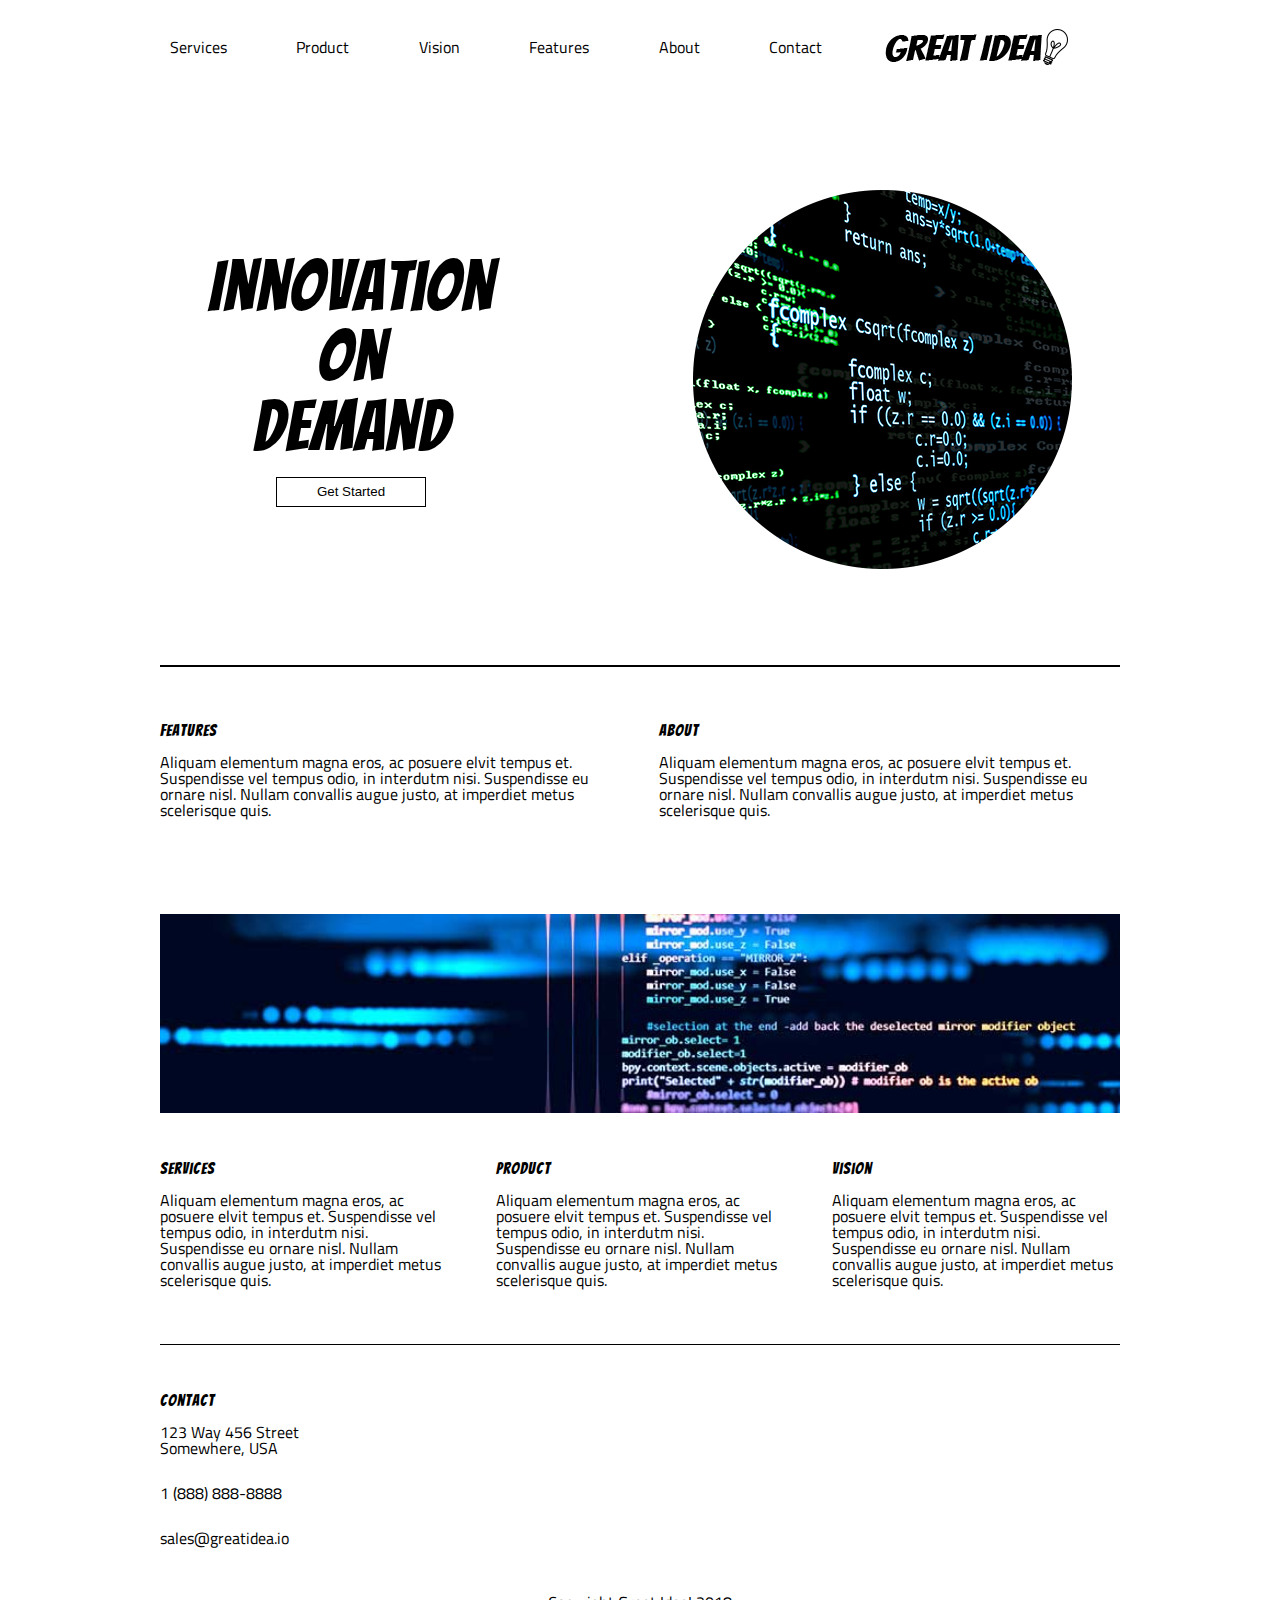
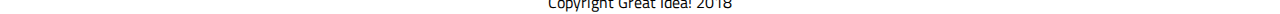
<file: mobile-first/index.html>
<!doctype html>

<html lang="en">
<head>
  <meta charset="utf-8">
  <title>Great Idea - Responsive I</title>
  <meta name="viewport" content="width=device-width, initial-scale=1">
  <link href="https://fonts.googleapis.com/css?family=Bangers|Titillium+Web|Unlock" rel="stylesheet">
  <link rel="stylesheet" href="css/index.css">

  <!--[if lt IE 9]>
    <script src="https://cdnjs.cloudflare.com/ajax/libs/html5shiv/3.7.3/html5shiv.js"></script>
  <![endif]-->
</head>

<body>
<!-- Use your own code or past solution for Great Idea Web Page HTML here! -->
  <div class="container">
    <header>
      
      <nav>
        <!-- <a href="#" id="menu-icon"></a> -->
        <ul>
          <li id="services-link"><a href="services.html">Services</a> </li>
          <li id="product-link"><a href="#">Product</a></li>
          <li id="vision-link"><a href="vision.html">Vision</a></li>
          <li id="features-link"><a href="#">Features</a></li>
          <li id="about-link"><a href="about.html">About</a></li>
          <li id="contact-link"><a href="#">Contact</a></li>
        </ul>
      </nav>
        
      <img class="logo" src="img/logo.png" alt="Great Idea! Company logo.">
        
    </header>

    <section id="headline">

      <div class="headline">
        <h1>
            Innovation<br/>
            On<br/>
            Demand
        </h1>
        <button id="getStarted" type="button">
          Get Started
        </button>
      </div>

      <img class="headline" src="img/header-img.png" alt="Image of a code snippet.">

    </section>
    <hr color="black" align="center" width="100%" size="2">
    <article>
      
      <div id="features" class="sections sections-top">
        <h2>Features</h2>
        <p>Aliquam elementum magna eros, ac posuere elvit tempus et. Suspendisse vel tempus odio, in interdutm nisi. Suspendisse eu ornare nisl. Nullam convallis augue justo, at imperdiet metus scelerisque quis.</p>
      </div>

      <div id="about" class="sections sections-top">
        <h2>About</h2>
        <p>Aliquam elementum magna eros, ac posuere elvit tempus et. Suspendisse vel tempus odio, in interdutm nisi. Suspendisse eu ornare nisl. Nullam convallis augue justo, at imperdiet metus scelerisque quis.</p>
      </div>
      
      <img class="middle-img" src="img/mid-page-accent.jpg" alt="Image of code snippets across the screen">
      
      <div id="services" class="sections sections-bottom">
        <h2>Services</h2>
        <p>Aliquam elementum magna eros, ac posuere elvit tempus et. Suspendisse vel tempus odio, in interdutm nisi. Suspendisse eu ornare nisl. Nullam convallis augue justo, at imperdiet metus scelerisque quis.</p>
      </div>

      <div id="product" class="sections sections-bottom">
        <h2>Product</h2>
        <p>Aliquam elementum magna eros, ac posuere elvit tempus et. Suspendisse vel tempus odio, in interdutm nisi. Suspendisse eu ornare nisl. Nullam convallis augue justo, at imperdiet metus scelerisque quis.</p>
      </div>

      <div id="vision" class="sections sections-bottom">
        <h2>Vision</h2>
        <p>Aliquam elementum magna eros, ac posuere elvit tempus et. Suspendisse vel tempus odio, in interdutm nisi. Suspendisse eu ornare nisl. Nullam convallis augue justo, at imperdiet metus scelerisque quis.</p>
      </div>

    </article>

    <hr color="black" align="center" width="100%" size="1">

    <section id="contact">
      <h2>Contact</h2>
      <p>123 Way 456 Street<br/>
      Somewhere, USA</p>
      <p>1 (888) 888-8888</p>
      <p>sales@greatidea.io</p>
    </section>

    <footer>
      <p>Copyright Great Idea! 2018</p>
    </footer>

  </div>
</body>
</html>
</body>
</html>
</file>
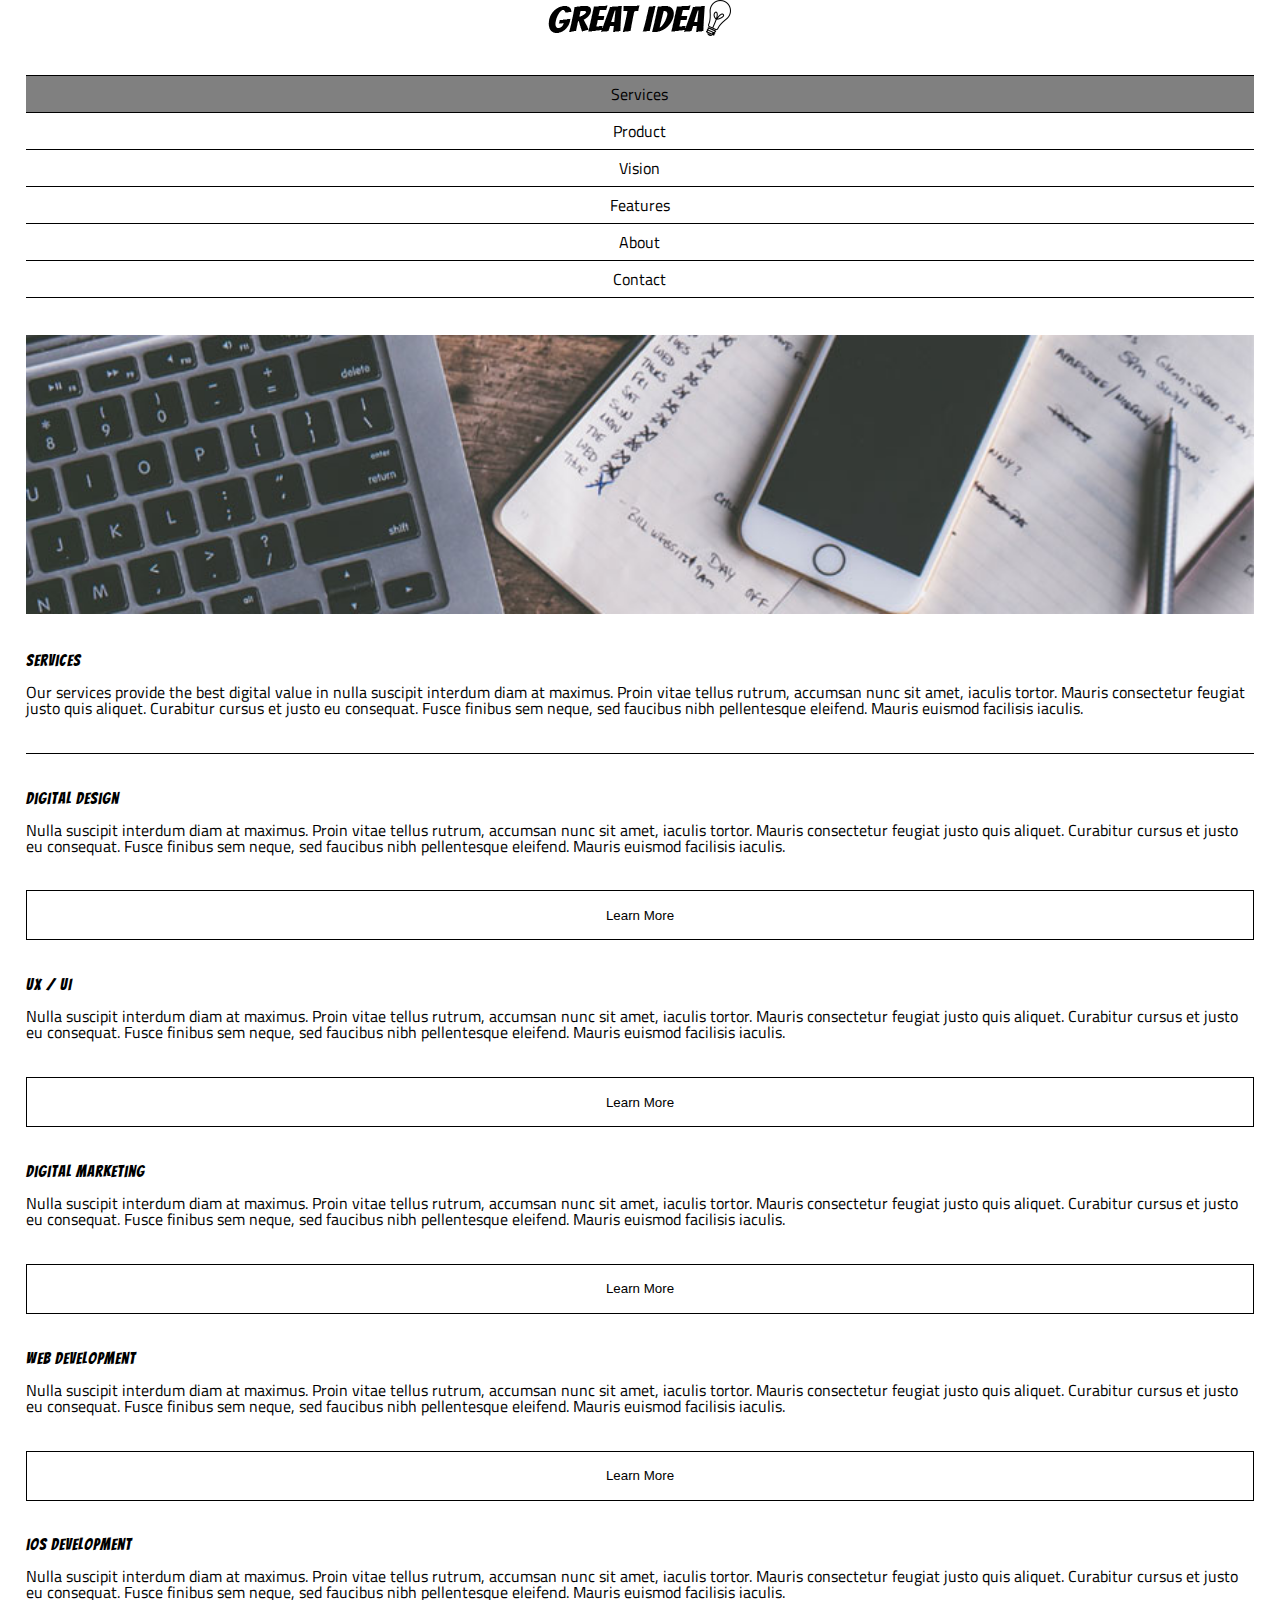
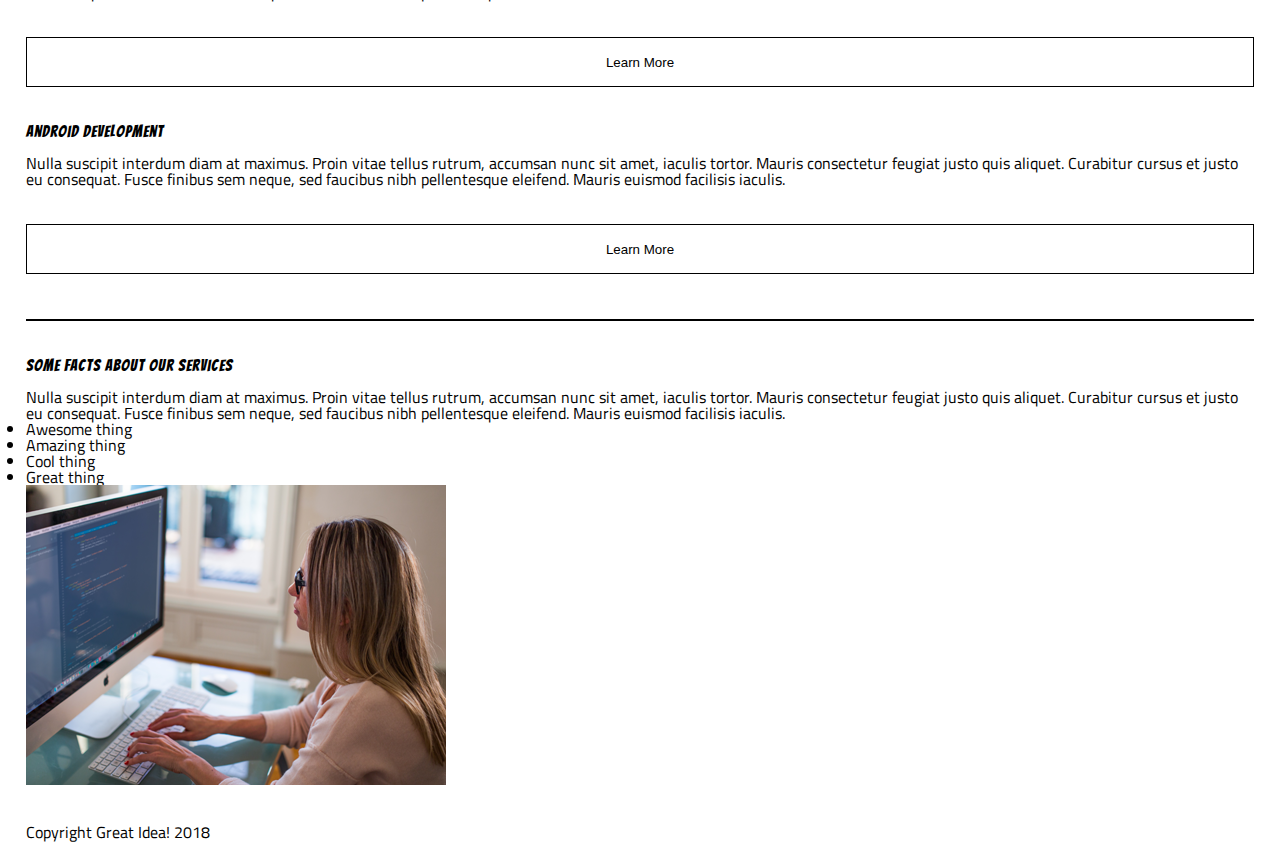
<file: mobile-first/services.html>
<!doctype html>

<html lang="en">
<head>
  <meta charset="utf-8">

  <title>Great Idea! - Services</title>
  <meta name="viewport" content="width=device-width, initial-scale=1">
  <link href="https://fonts.googleapis.com/css?family=Bangers|Titillium+Web|Unlock" rel="stylesheet">
  <link rel="stylesheet" href="css/services.css">

  <!--[if lt IE 9]>
    <script src="https://cdnjs.cloudflare.com/ajax/libs/html5shiv/3.7.3/html5shiv.js"></script>
  <![endif]-->
</head>

<body>
  <div class="container">
  <header>
    
    <nav>
      <ul>
        <li id="services-link"><a href="#">Services</a></li>
        <li id="product-link"><a href="#">Product</a></li>
        <li id="vision-link"><a href="vision.html">Vision</a></li>
        <li id="features-link"><a href="#">Features</a></li>
        <li id="about-link"><a href="about.html">About</a></li>
        <li id="contact-link"><a href="#">Contact</a></li>
      </ul>
    </nav>
      
    <a class="logo" href="index.html"><img class="logo" src="img/logo.png" alt="Great Idea! Company logo."></a>
      
  </header>

  <section>
    <img class="services-header-img" src="img/services-header.jpg" alt="Our services header image">
    <h1>Services</h1>
    <p>Our services provide the best digital value in nulla suscipit interdum diam at maximus. Proin vitae tellus rutrum, accumsan nunc sit amet, iaculis tortor. Mauris consectetur feugiat justo quis aliquet. Curabitur cursus et justo eu consequat. Fusce finibus sem neque, sed faucibus nibh pellentesque eleifend. Mauris euismod facilisis iaculis.</p>
  </section>
  
  <hr color="black" align="center" width="100%" size="1">

  <article>

    <div class="services design">
      <h2>Digital Design</h2>
      <p>Nulla suscipit interdum diam at maximus. Proin vitae tellus rutrum, accumsan nunc sit amet, iaculis tortor. Mauris consectetur feugiat justo quis aliquet. Curabitur cursus et justo eu consequat. Fusce finibus sem neque, sed faucibus nibh pellentesque eleifend. Mauris euismod facilisis iaculis.</p>
      <button class="learn"
        type="button">
        Learn More
      </button>
    </div>

    <div class="services ux">
      <h2>UX / UI</h2>
      <p>Nulla suscipit interdum diam at maximus. Proin vitae tellus rutrum, accumsan nunc sit amet, iaculis tortor. Mauris consectetur feugiat justo quis aliquet. Curabitur cursus et justo eu consequat. Fusce finibus sem neque, sed faucibus nibh pellentesque eleifend. Mauris euismod facilisis iaculis.</p>
      <button class="learn"
        type="button">
        Learn More
      </button>
    </div>
    
    <div class="services marketing">
      <h2>Digital Marketing</h2>
      <p>Nulla suscipit interdum diam at maximus. Proin vitae tellus rutrum, accumsan nunc sit amet, iaculis tortor. Mauris consectetur feugiat justo quis aliquet. Curabitur cursus et justo eu consequat. Fusce finibus sem neque, sed faucibus nibh pellentesque eleifend. Mauris euismod facilisis iaculis.</p>
      <button class="learn"
        type="button">
        Learn More
      </button>
    </div>

    <div class="services web">
      <h2>Web Development</h2>
      <p>Nulla suscipit interdum diam at maximus. Proin vitae tellus rutrum, accumsan nunc sit amet, iaculis tortor. Mauris consectetur feugiat justo quis aliquet. Curabitur cursus et justo eu consequat. Fusce finibus sem neque, sed faucibus nibh pellentesque eleifend. Mauris euismod facilisis iaculis.</p>
      <button class="learn"
        type="button">
        Learn More
      </button>
    </div>

    <div class="services ios">
      <h2>iOS Development</h2>
      <p>Nulla suscipit interdum diam at maximus. Proin vitae tellus rutrum, accumsan nunc sit amet, iaculis tortor. Mauris consectetur feugiat justo quis aliquet. Curabitur cursus et justo eu consequat. Fusce finibus sem neque, sed faucibus nibh pellentesque eleifend. Mauris euismod facilisis iaculis.</p>
      <button class="learn"
        type="button">
        Learn More
      </button>
    </div>

    <div class="services android">
      <h2>Android Development</h2>
      <p>Nulla suscipit interdum diam at maximus. Proin vitae tellus rutrum, accumsan nunc sit amet, iaculis tortor. Mauris consectetur feugiat justo quis aliquet. Curabitur cursus et justo eu consequat. Fusce finibus sem neque, sed faucibus nibh pellentesque eleifend. Mauris euismod facilisis iaculis.</p>
      <button class="learn"
        type="button">
        Learn More
      </button>
  </article>

  <hr id="bottomLine" color="black" align="center" width="100%" size="2">

  <section id="facts">
    <div class="facts">
      <h2>Some Facts About Our Services</h2>
      <p>Nulla suscipit interdum diam at maximus. Proin vitae tellus rutrum, accumsan nunc sit amet, iaculis tortor. Mauris consectetur feugiat justo quis aliquet. Curabitur cursus et justo eu consequat. Fusce finibus sem neque, sed faucibus nibh pellentesque eleifend. Mauris euismod facilisis iaculis.</p>
      <ul>
        <li>Awesome thing</li>
        <li>Amazing thing</li>
        <li>Cool thing</li>
        <li>Great thing</li>
      </ul>
    </div>

    <img class="services-info-img" src="img/services-info.png" alt="one of our employees hard at work">
  </section>
  <footer>
  <p>Copyright Great Idea! 2018</p>
  </footer>
  </div>
</body>

</html>
</file>
<file: mobile-first/css/index.css>
/* Use your own code or past solution for Great Idea Web Page CSS here! */
/* http://meyerweb.com/eric/tools/css/reset/ 
   v2.0 | 20110126
   License: none (public domain)
*/

html, body, div, span, applet, object, iframe,
h1, h2, h3, h4, h5, h6, p, blockquote, pre,
a, abbr, acronym, address, big, cite, code,
del, dfn, em, img, ins, kbd, q, s, samp,
small, strike, strong, sub, sup, tt, var,
b, u, i, center,
dl, dt, dd, ol, ul, li,
fieldset, form, label, legend,
table, caption, tbody, tfoot, thead, tr, th, td,
article, aside, canvas, details, embed, 
figure, figcaption, footer, header, hgroup, 
menu, nav, output, ruby, section, summary,
time, mark, audio, video {
	margin: 0;
	padding: 0;
	border: 0;
	font-size: 100%;
	font: inherit;
	vertical-align: baseline;
}
/* HTML5 display-role reset for older browsers */
article, aside, details, figcaption, figure, 
footer, header, hgroup, menu, nav, section {
	display: block;
}
body {
	line-height: 1;
}
ol, ul {
	list-style: none;
}
blockquote, q {
	quotes: none;
}
blockquote:before, blockquote:after,
q:before, q:after {
	content: '';
	content: none;
}
table {
	border-collapse: collapse;
	border-spacing: 0;
}

/* Set every element's box-sizing to border-box */
* {
    box-sizing: border-box;
}

html, body {
    height: 100%;
    font-family: 'Titillium Web', sans-serif;
}

h1, h2, h3, h4, h5 {
    font-family: 'Bangers', cursive;
    letter-spacing: 1px;
    margin-bottom: 15px;
}

/* Copy and paste your work from yesterday here and start to refactor into flexbox */
body {
    margin: 0 auto;
}

.container {
    width: 96%;
    margin: 0 auto;
}

header {
    display: flex;
    flex-direction: column;
    justify-content: space-around;
    align-content: center;
}

nav {
    margin-top: 3%;
    margin-bottom: 3%;
}

nav ul {
    display: flex;
    flex-direction: column;
    justify-content: center;
}

nav ul li {
    display: flex;
    justify-content: center;
    border-bottom: 1px solid black;
}

nav ul li a {
    text-align: center;
    width: 100%;
    height: 100%;
    padding: 10px;
}

#services-link {
    border-top: 1px solid black;
}

header img {
    order: -1;
    margin: 0 auto;
}

nav ul li a {
    text-decoration: none;
    color: black;
}

#headline {
    display: flex;
    justify-content: space-around;
    align-items: center;
    padding: 5%;
    margin-top: 5%;
    margin-bottom: 5%;
}

.headline {
    text-align: center;
}

h1 {
    font-size: 70px;
}

#headline img {
    display: none;
}

#getStarted {
    height: 30px;
    width: 150px;
    background-color: white;
    border: 1px solid;
}

article {
    padding-top: 5%;
}

.sections {
    margin-top: 5%;
    margin-bottom: 5%;
}

.middle-img {
    width: 100%;
    margin-top: 5%;
}

#contact {
    margin-top: 5%;
    margin-bottom: 5%;
}

#contact p {
    margin-bottom: 3%;
}

footer {
    display: flex;
    justify-content: center;
    margin-bottom: 5%;
}

@media (min-width: 500px){
    nav ul {
        flex-direction: row;
        justify-content: space-around;
    }
    
    nav ul li {
        border: none;
    }

    #services-link {
        border: none;
    }

    article {
        display: flex;
        justify-content: space-between;
        flex-wrap: wrap;
        padding: 0;
    }

    .sections-top {
        width: 48%;
    }

    .middle-img {
        display: block;
    }

    .sections-bottom {
        width: 30%;
    }
}

@media (min-width: 800px) {
    .container {
        width: 98%;
        margin: 0 auto;
        max-width: 960px;
    }
    
    header {
        flex-direction: row;
        justify-content: space-between;
        align-content: center;
    }

    header img {
        order: unset;
        height: 36px;
        align-self: center;
    }

    nav {
        width: 70%;
    }
    nav ul {
        display: flex;
        justify-content: space-between;
    }

    nav ul a {
        padding: 0;
    }

    #headline {
        display: flex;
        justify-content: space-between;
    }

    #headline img {
        display: flex;
    }

}
</file>
<file: mobile-first/css/services.css>
/* http://meyerweb.com/eric/tools/css/reset/ 
   v2.0 | 20110126
   License: none (public domain)
*/

html, body, div, span, applet, object, iframe,
h1, h2, h3, h4, h5, h6, p, blockquote, pre,
a, abbr, acronym, address, big, cite, code,
del, dfn, em, img, ins, kbd, q, s, samp,
small, strike, strong, sub, sup, tt, var,
b, u, i, center,
dl, dt, dd, ol, ul, li,
fieldset, form, label, legend,
table, caption, tbody, tfoot, thead, tr, th, td,
article, aside, canvas, details, embed, 
figure, figcaption, footer, header, hgroup, 
menu, nav, output, ruby, section, summary,
time, mark, audio, video {
	margin: 0;
	padding: 0;
	border: 0;
	font-size: 100%;
	font: inherit;
	vertical-align: baseline;
}
/* HTML5 display-role reset for older browsers */
article, aside, details, figcaption, figure, 
footer, header, hgroup, menu, nav, section {
	display: block;
}
body {
	line-height: 1;
}
ol, ul {
	list-style: none;
}
blockquote, q {
	quotes: none;
}
blockquote:before, blockquote:after,
q:before, q:after {
	content: '';
	content: none;
}
table {
	border-collapse: collapse;
	border-spacing: 0;
}

/* Set every element's box-sizing to border-box */
* {
    box-sizing: border-box;
}

html, body {
    height: 100%;
    font-family: 'Titillium Web', sans-serif;
}

h1, h2, h3, h4, h5 {
    font-family: 'Bangers', cursive;
    letter-spacing: 1px;
    margin-bottom: 15px;
}

/* CSS for site below */
body {
    margin: 0 auto;
}

.container {
    width: 96%;
    margin: 0 auto;
}

header {
    display: flex;
    flex-direction: column-reverse;
    justify-content: space-around;
    align-content: center;
}

nav {
    margin-top: 3%;
    margin-bottom: 3%;
}

nav ul {
    display: flex;
    flex-direction: column;
    justify-content: center;
}

nav ul li {
    display: flex;
    justify-content: center;
    border-bottom: 1px solid black;
}

nav ul li a {
    text-align: center;
    width: 100%;
    height: 100%;
    padding: 10px;
}

#services-link {
    border-top: 1px solid black;
    background-color: grey;
}

#services-link a:hover {
    cursor: default;
}

header img {
    /* order: -1; */
    margin: 0 auto;
}

.logo {
    align-self: center;
}

nav ul li a {
    text-decoration: none;
    color: black;
}

.services-header-img {
    width: 100%;
    margin-bottom: 3%;
}

section {
    margin-bottom: 3%;
}

.services {
    margin-top: 3%;
}

.services button {
    width: 100%;
    margin-top: 3%;
    border: 1px solid black;
    background-color: white;
    height: 50px;
}

.android button {
    margin-bottom: 3%;
}

.facts {
    margin-top: 3%;
}

#facts .facts ul {
    display: list-item;
}

#facts .facts ul li {
    list-style: disc
}
</file>
